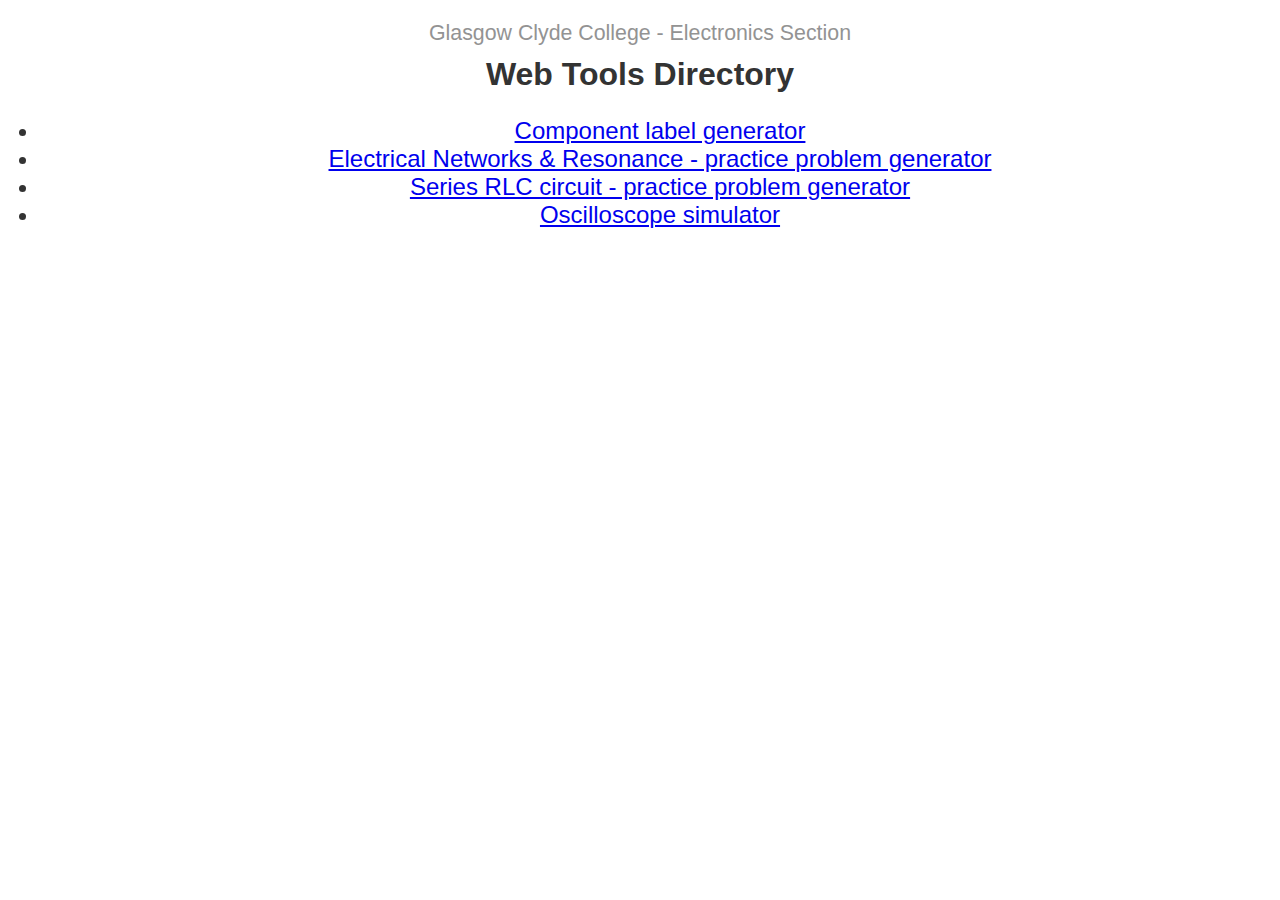
<file: index.html>
<!DOCTYPE html>
<html lang="en">
	<head>
    		<title>GCC Electronics Web Tool Directory</title>
		<link rel="stylesheet" type="text/css" href="style.css">
    		<meta charset="utf-8"/>
 	</head>
  	<body>
	      <h3 id="pageSubheading">Glasgow Clyde College - Electronics Section</h3>
	      <h1 id="pageHeading">Web Tools Directory</h1>

	      <section id="tools">
		<ul>
		  <li><a href="https://rh-gcc.github.io/component-label-generator">Component label generator</a></li>
		  <li><a href="https://rh-gcc.github.io/enr-revision-tool">Electrical Networks & Resonance - practice problem generator</a></li>
		  <li><a href="https://rh-gcc.github.io/series-rlc">Series RLC circuit - practice problem generator</a></li>
		  <li><a href="https://rh-gcc.github.io/oscilloscope-simulator">Oscilloscope simulator</a></li>
		</ul>
	      </section>
  	</body>
</html>
</file>
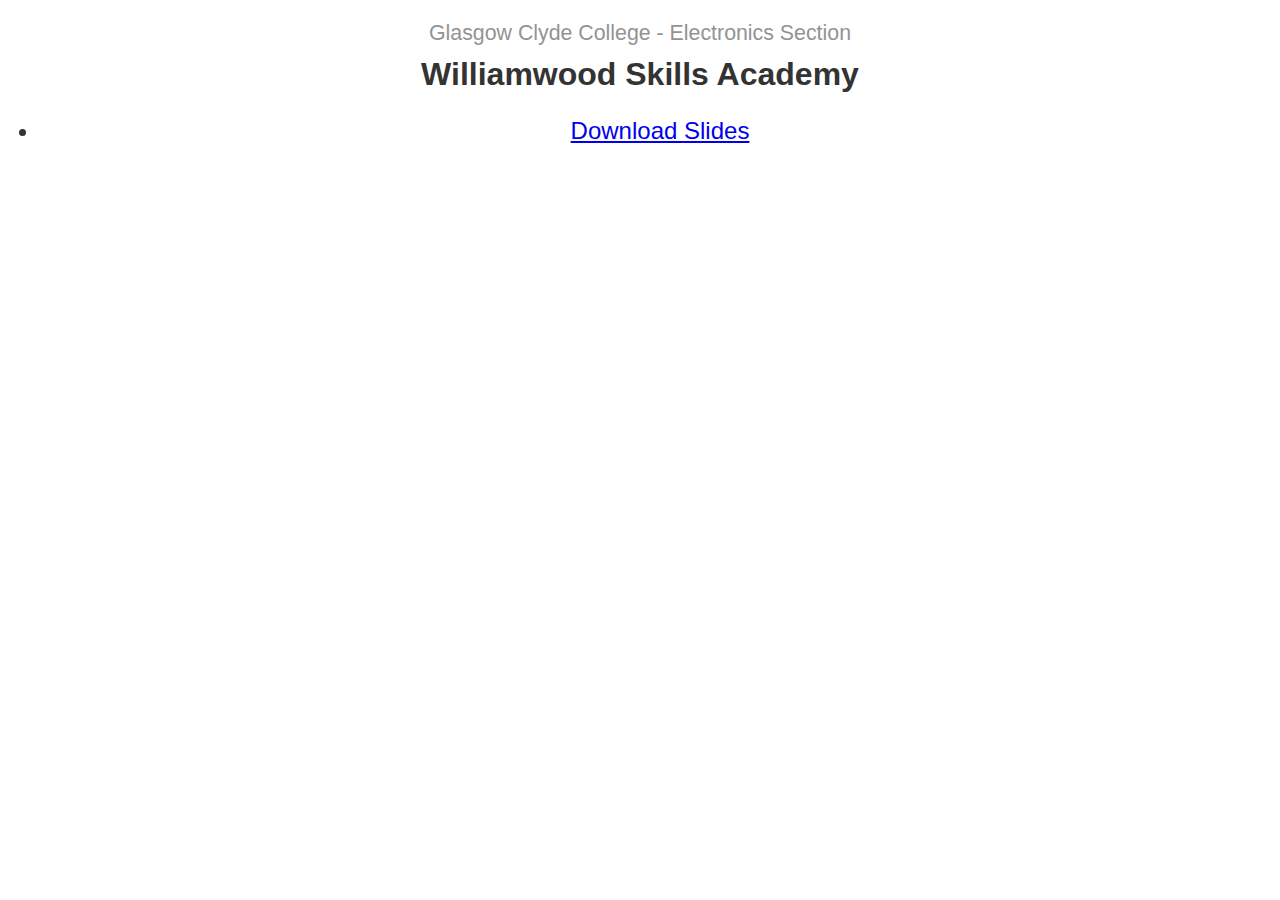
<file: williamwood/index.html>
<!DOCTYPE html>
<html lang="en">
	<head>
    		<title>Williamwood Skills Academy</title>
		<link rel="stylesheet" type="text/css" href="../style.css">
    		<meta charset="utf-8"/>
 	</head>
  	<body>
	      <h3 id="pageSubheading">Glasgow Clyde College - Electronics Section</h3>
	      <h1 id="pageHeading">Williamwood Skills Academy</h1>

	      <section id="tools">
		<ul>
		  <li><a href="https://rh-gcc.github.io/williamwood/Williamwood Electronics Masterclass - Final.pptx">Download Slides</a></li>
		</ul>
	      </section>
  	</body>
</html>
</file>
<file: style.css>
body {
	color: #333;
	margin: 0;
	padding: 0;
	font: 18pt "Tahoma", sans-serif;
	text-align: center;
}

#pageSubheading {
	font-size: 16pt;
	color: #939393;
	font-weight: normal;
	margin-bottom: 0;
}

#pageHeading {
	margin-top: 10px;
	font-size: 24pt;
}
</file>
